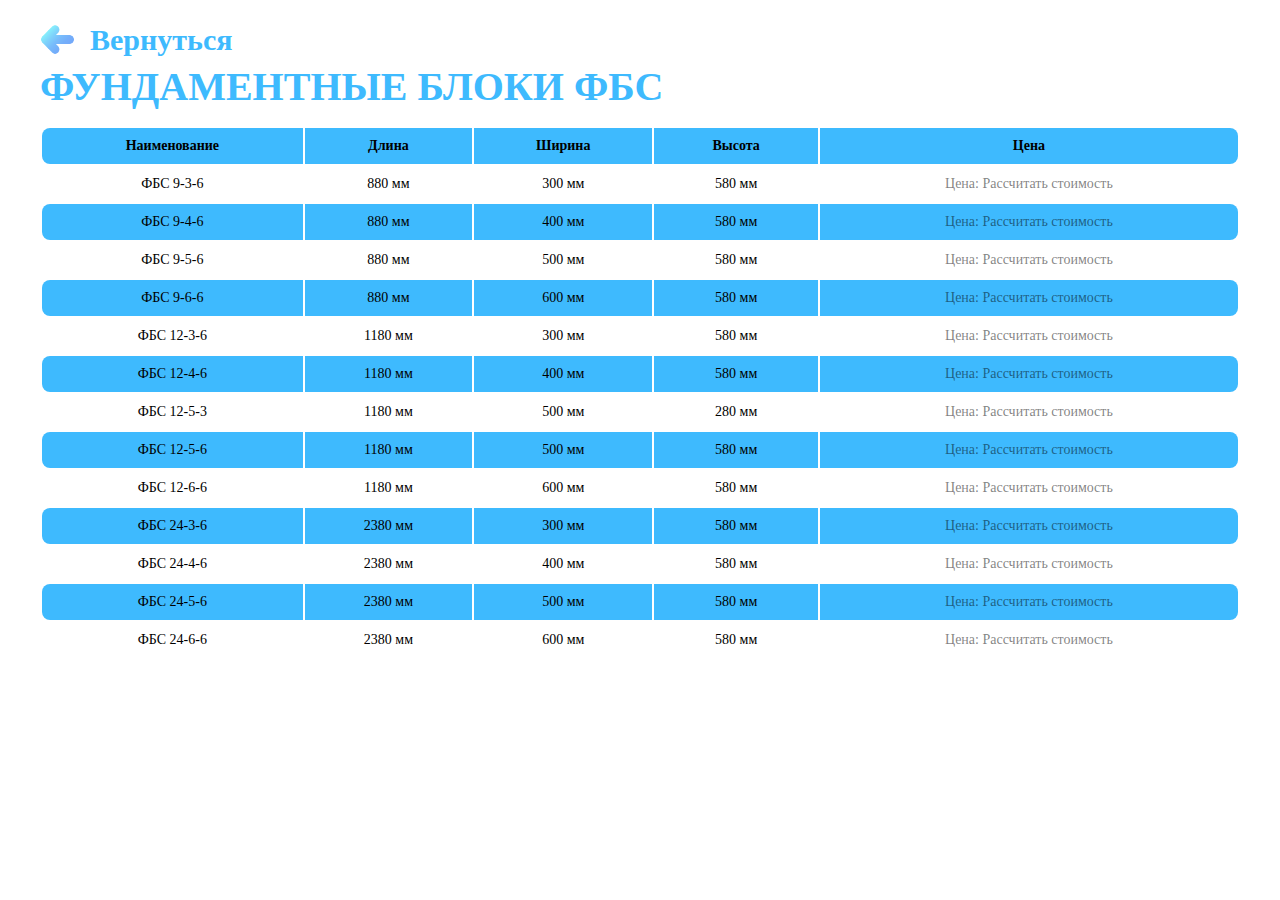
<file: priceFBS.html>
<!DOCTYPE html>
<html lang="en">
<head>
    <meta charset="UTF-8">
    <meta http-equiv="X-UA-Compatible" content="IE=edge">
    <meta name="viewport">
    <link rel="stylesheet" href="./CSS/style.css">
    <link rel="icon" type="image/x-icon" href="Imgs/Services/logo.png" />
    <title>Мастер сервис</title>
    
</head>
<body>
  <div class="container"><br>
    <a href="/" style="display: flex;
    gap: 15px;
    align-items: center;
    max-width: 200px;"><img style="width: 35px; " src="./Imgs/Services/back.png" alt="back"> <h3 style="font-size: 30px;">Вернуться</h3></a>
    <h3>
      ФУНДАМЕНТНЫЕ БЛОКИ ФБС
    </h3>
    
    <br>
    <table>
      <thead><tr><td><b>Наименование</b></td><td><b>Длина</b></td><td><b>Ширина</b></td><td><b>Высота</b></td><td><b>Цена</b></td></tr></thead>
      <tr id="root"></tr>
    </table>
  </div>
    <script src="./JS/dataFBS.js"></script>
</body>
</html>
</file>
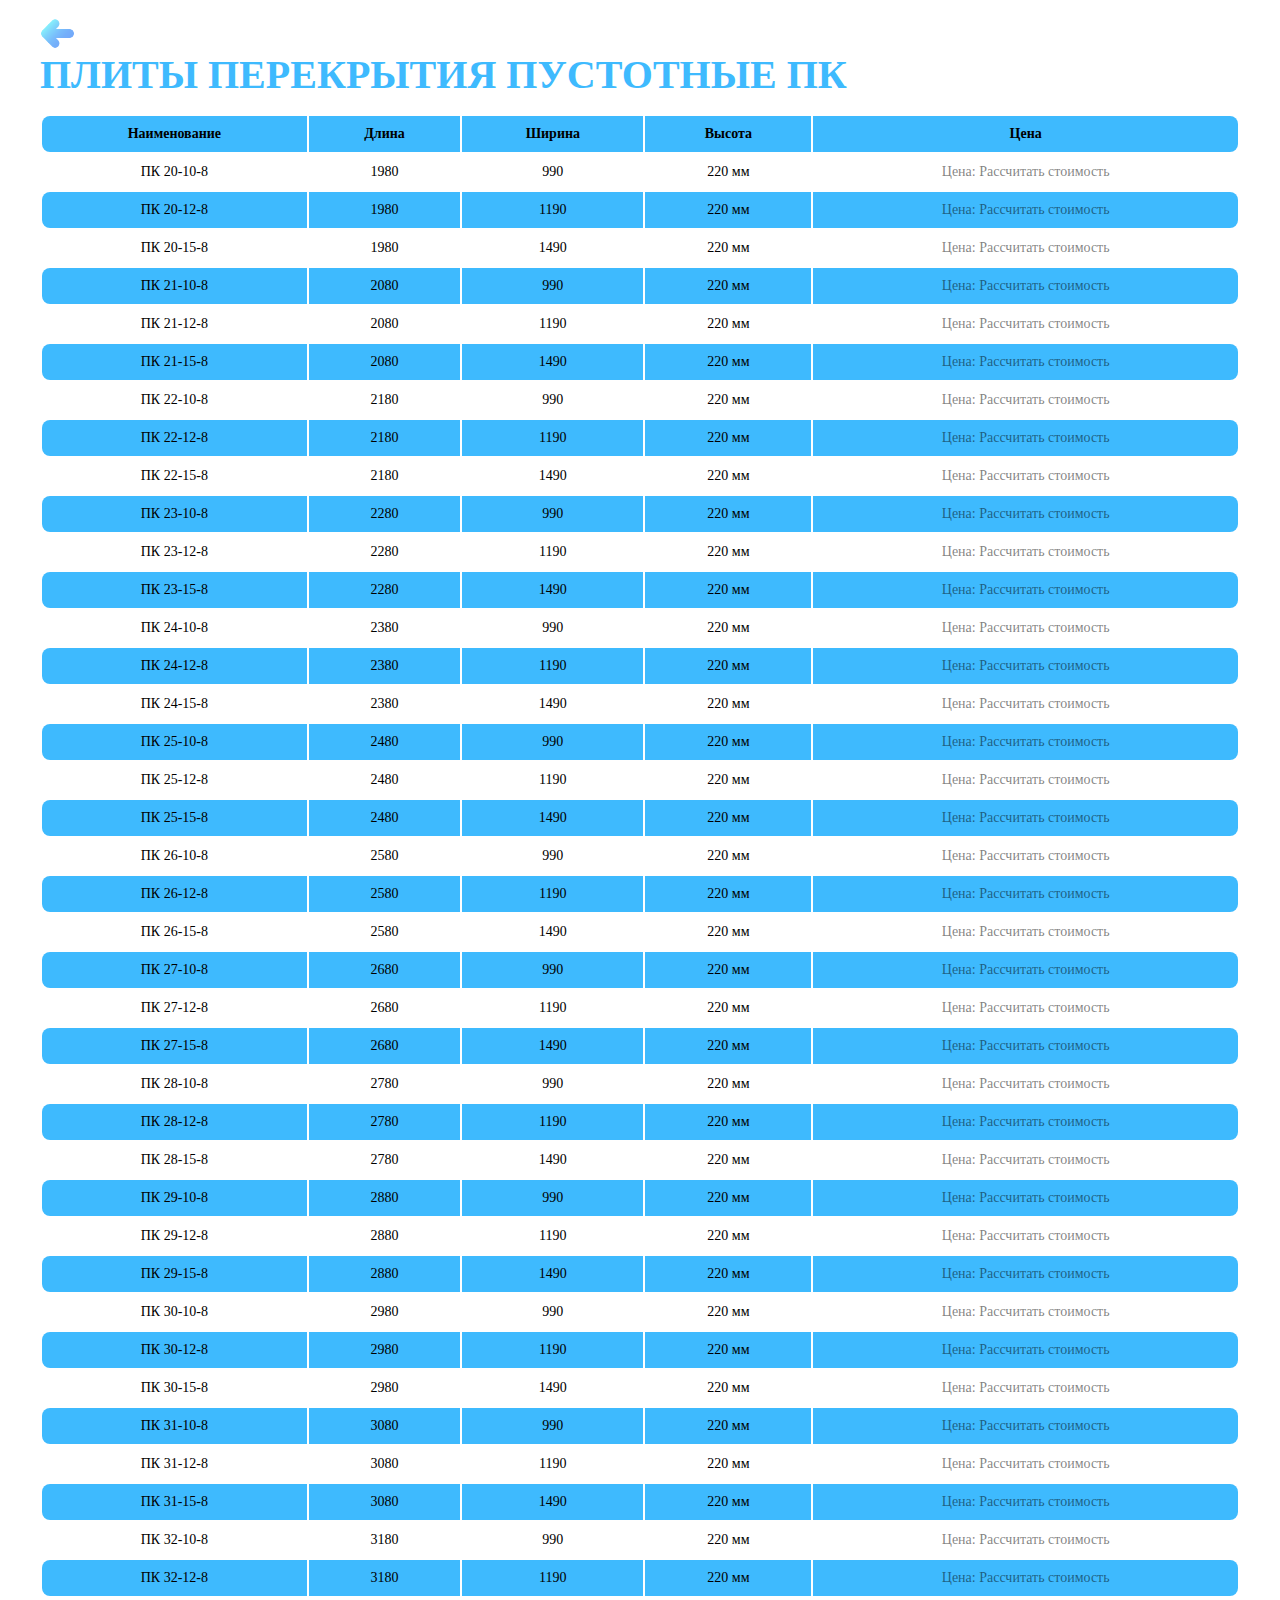
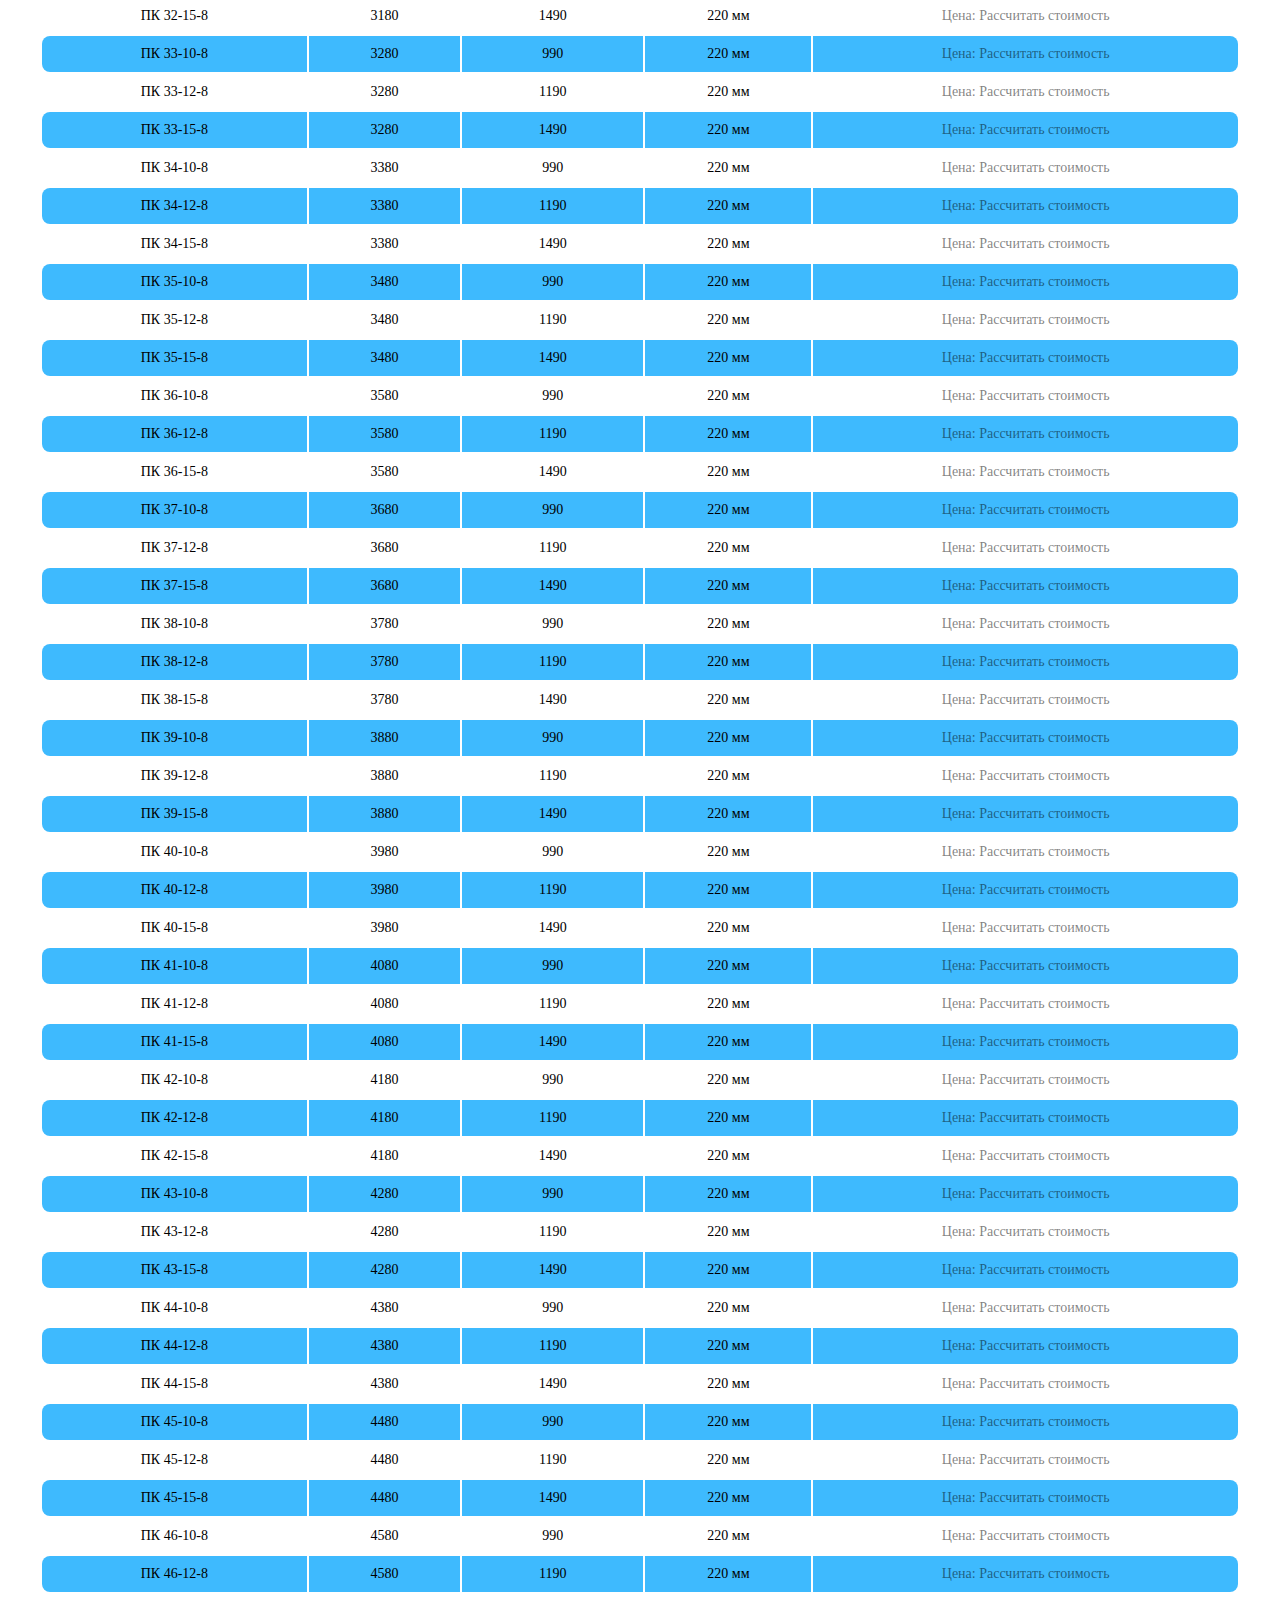
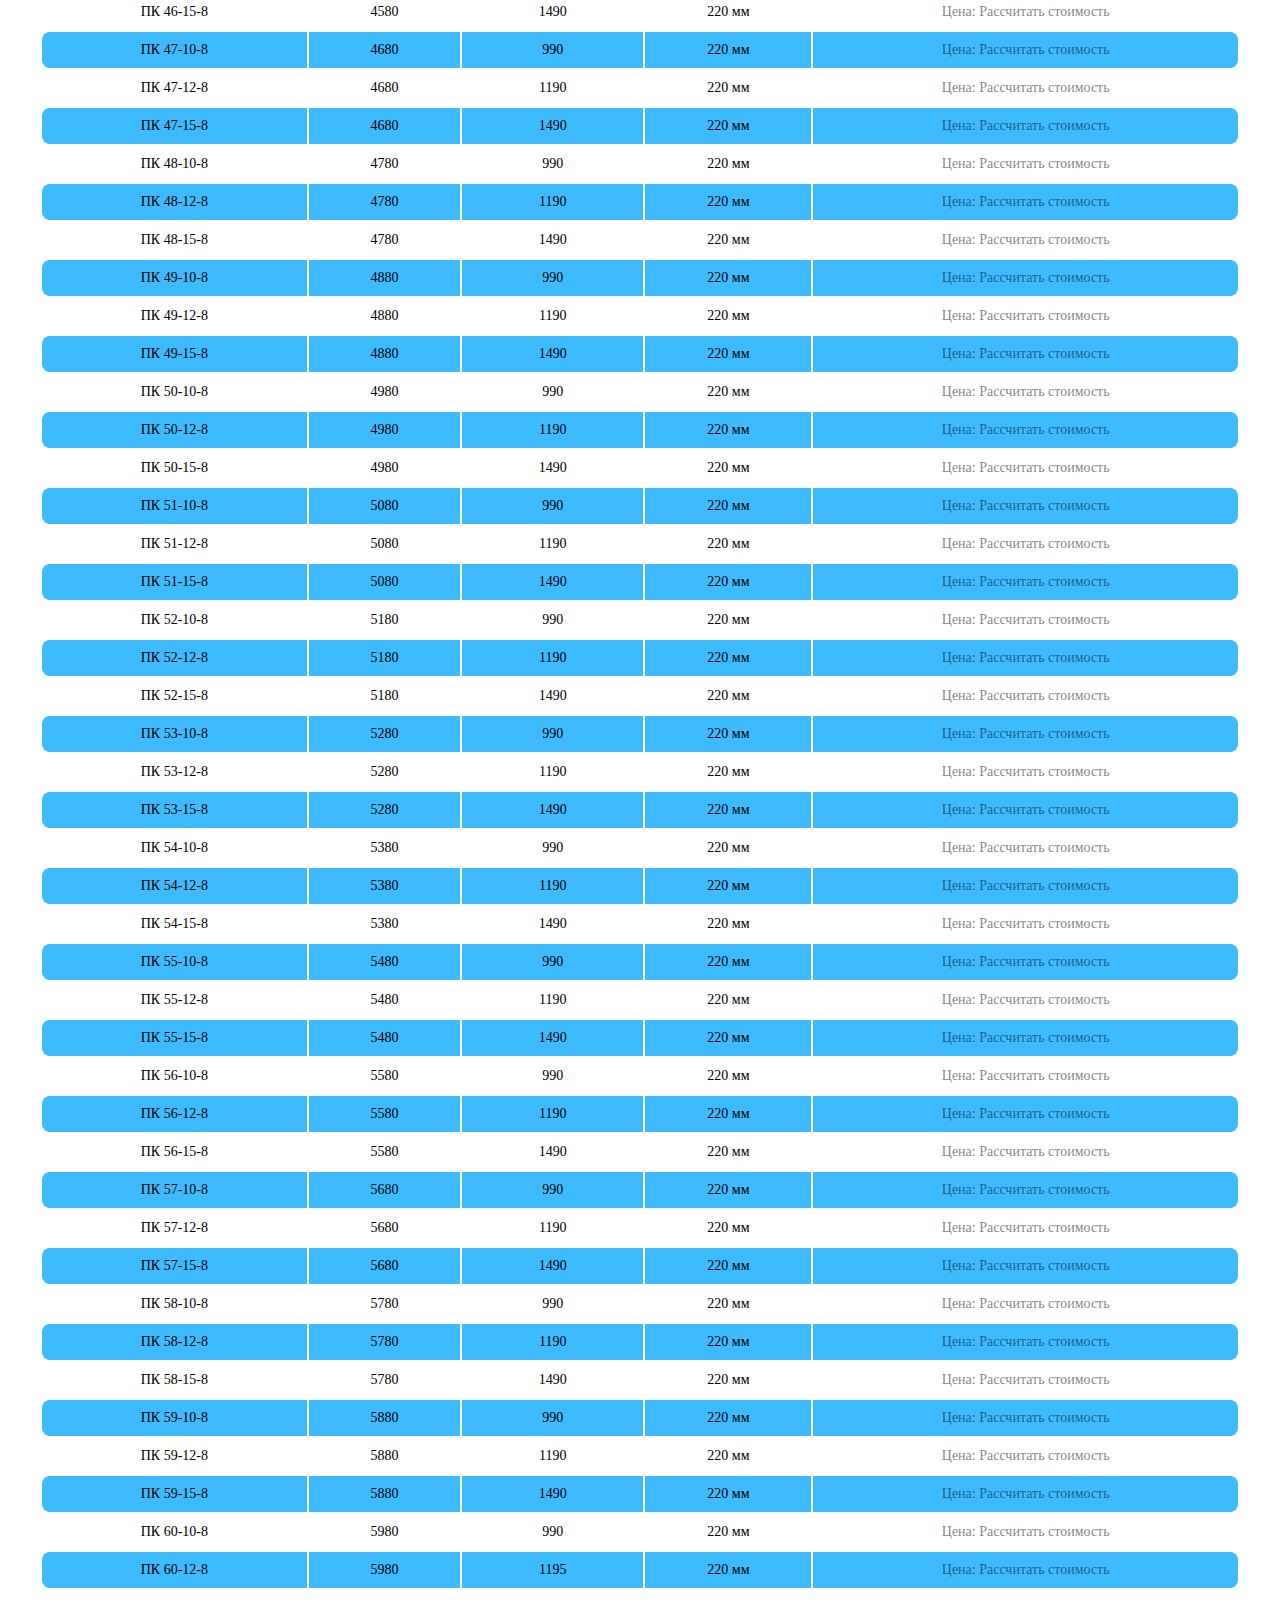
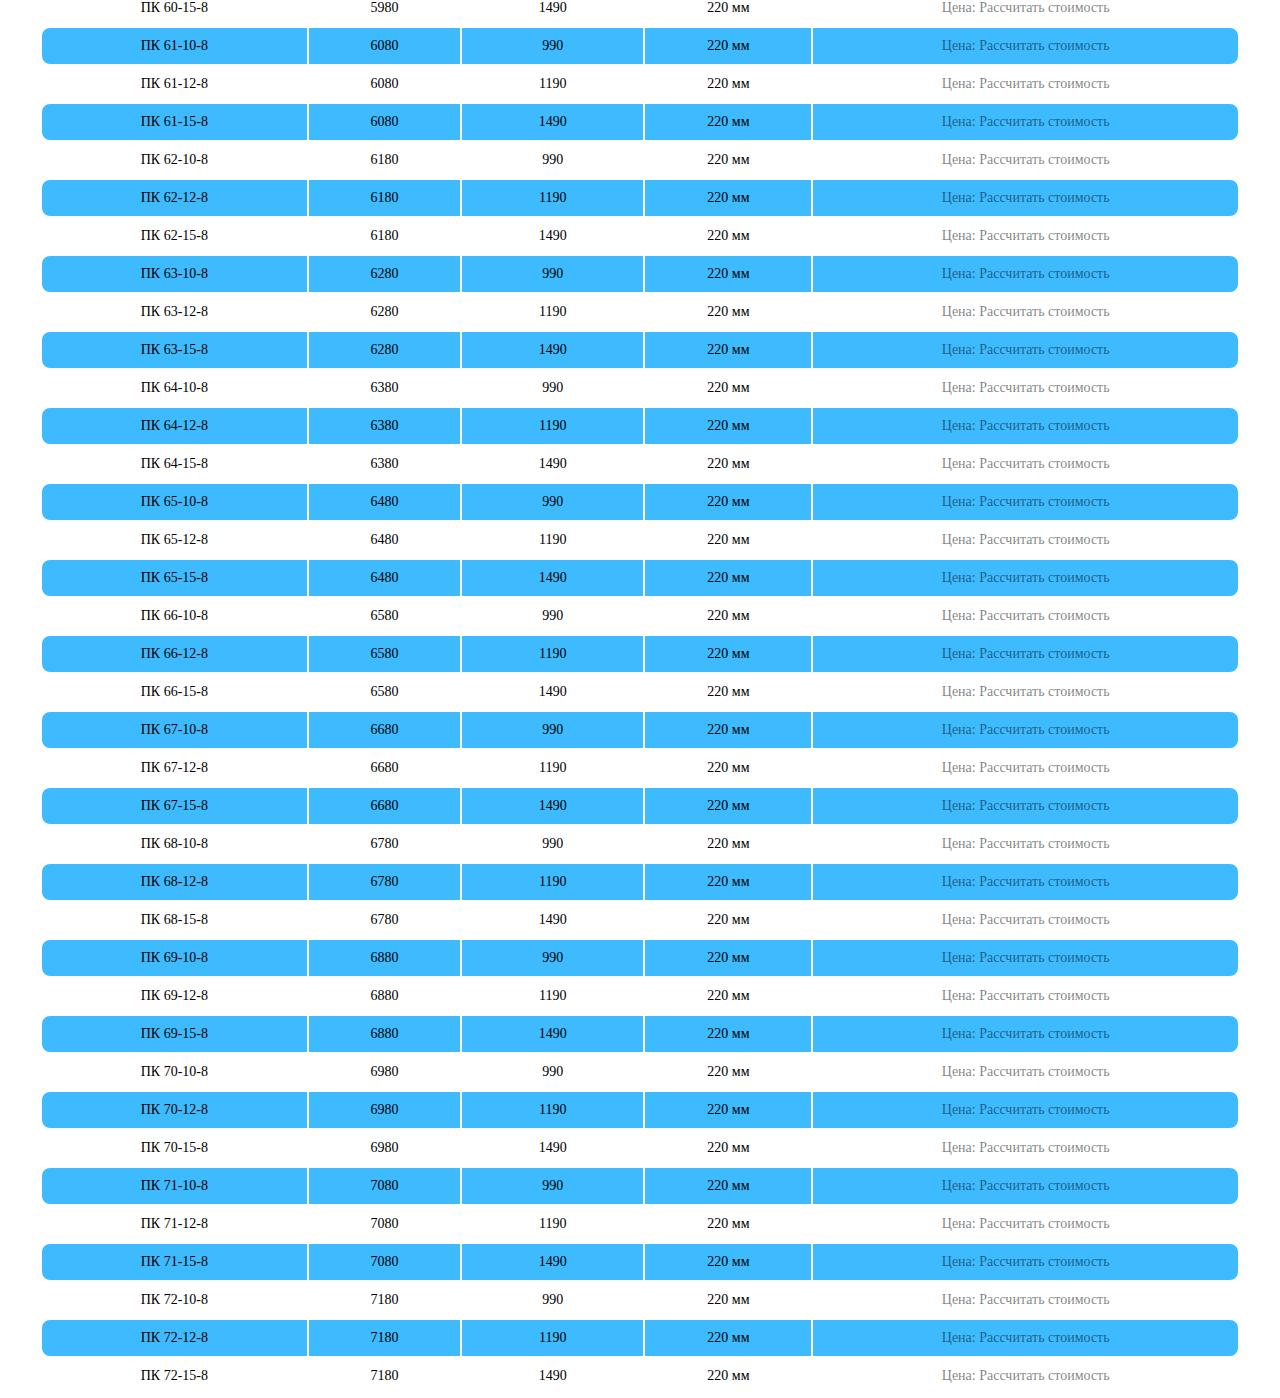
<file: pricePK.html>
<!DOCTYPE html>
<html lang="en">
<head>
    <meta charset="UTF-8">
    <meta http-equiv="X-UA-Compatible" content="IE=edge">
    <meta name="viewport">
    <link rel="stylesheet" href="./CSS/style.css">
    <link rel="icon" type="image/x-icon" href="Imgs/Services/logo.png" />
    <title>Мастер сервис</title>
    
</head>
<body>
  <div class="container"><br>
    <a href="/"  ><img style="width: 35px;" src="./Imgs/Services/back.png" alt="back"></a>
    <h3>
      ПЛИТЫ ПЕРЕКРЫТИЯ ПУСТОТНЫЕ ПК
    </h3>
    <br>
    <table>
      <thead><tr><td><b>Наименование</b></td><td><b>Длина</b></td><td><b>Ширина</b></td><td><b>Высота</b></td><td><b>Цена</b></td></tr></thead>
      <tr id="root"></tr>
    </table>
  </div>
    <script src="./JS/dataPK.js"></script>
</body>
</html>
</file>
<file: CSS/style.css>
@import url("https://fonts.googleapis.com/css2?family=Roboto:wght@400;600;700&display=swap");
/*Null*/
* {
  margin: 0;
  border: 0;
  padding: 0; }

*,
*:before,
*:after {
  -moz-box-sizing: border-box;
  -webkit-box-sizing: border-box;
  box-sizing: border-box; }

:focus,
:active {
  outline: none; }

a:focus,
a:active {
  outline: none; }

nav,
footer,
header,
aside {
  display: block; }

html,
body {
  height: 100%;
  width: 100%;
  font-size: 100%;
  font-size: 14px;
  -ms-text-size-adjust: 100%;
  -moz-text-size-adjust: 100%;
  -webkit-text-size-adjust: 100%; }

input,
button,
textarea {
  font-family: inherit; }

input::-ms-clear {
  display: none; }

button {
  cursor: pointer; }

button::-moz-focus-inner {
  padding: 0;
  border: 0; }

ul li {
  list-style: none; }

img {
  vertical-align: top; }

h1,
h2,
h3,
h4,
h5,
h6 {
  font-size: inherit;
  font-weight: 400; }

/*---------------------------------Null------------------------------------*/
/*---------------------------------Main------------------------------------*/
@keyframes vibrate {
  0.50%,
    10%,
    20%,
    30%,
    40%,
    50% {
    -webkit-transform: translate3d(0.5px, 0, 0);
    transform: translate3d(0.5px, 0, 0); }
  5%,
    15%,
    25%,
    35%,
    45% {
    -webkit-transform: translate3d(-0.5px, 0, 0);
    transform: translate3d(-0.5px, 0, 0); }
  100% {
    -webkit-transform: translate3d(0.5px, 0, 0);
    transform: translate3d(0.5px, 0, 0); } }
@keyframes pulse {
  0% {
    transform: scale(0.5);
    opacity: 0; }
  50% {
    opacity: 1; }
  100% {
    transform: scale(1.2);
    opacity: 0; } }
@keyframes ldio-4zljn963kt {
  0% {
    transform: translate(-50%, -50%) rotate(0deg); }
  100% {
    transform: translate(-50%, -50%) rotate(360deg); } }
@media (max-width: 768px) {
  html {
    font-size: 1.823vw; } }

.body {
  font-family: "Roboto", sans-serif;
  font-weight: 400;
  font-size: 14px;
  letter-spacing: 0em;
  cursor: default; }

.is-menu-open {
  position: fixed;
  overflow: hidden; }

h1 {
  font-size: 70px;
  font-weight: 700;
  line-height: 70px;
  color: #ffffff; }
  @media (max-width: 1200px) {
    h1 {
      font-size: 5.833vw;
      line-height: 5.833vw; } }

h2 {
  font-size: 60px;
  font-weight: 600;
  line-height: 70px;
  color: #000000; }
  h2 span {
    font-weight: 400;
    color: linear-gradient(0deg, #3ebafe, #3ebafe); }
  @media (max-width: 1200px) {
    h2 {
      line-height: 5.833vw;
      font-size: 5vw; }
      h2 span {
        line-height: 5.833vw;
        font-size: 5vw; } }

h3 {
  font-size: 40px;
  font-weight: 700;
  line-height: 47px;
  color: #3ebafe; }
  @media (max-width: 1200px) {
    h3 {
      font-size: 3.333vw;
      line-height: 3.917vw; } }
  @media (max-width: 425px) {
    h3 {
      font-size: 9.412vw;
      line-height: 11.059vw; } }

h4 {
  font-size: 28px;
  font-weight: 400;
  line-height: 33px;
  color: #000000; }
  @media (max-width: 1200px) {
    h4 {
      font-size: 2.333vw; } }

h5 {
  font-size: 24px;
  font-weight: 600;
  line-height: 28px;
  color: #000000; }
  @media (max-width: 1200px) {
    h5 {
      font-size: 2vw;
      line-height: 2.333vw; } }

h6 {
  font-size: 20px;
  font-weight: 400;
  line-height: 26px;
  color: #ffffff; }
  @media (max-width: 1200px) {
    h6 {
      font-size: 1.667vw;
      line-height: 2.167vw; } }

p {
  font-size: 16px;
  font-weight: 400;
  line-height: 20px;
  color: rgba(0, 0, 0, 0.5);
  margin: 0; }
  @media (max-width: 1200px) {
    p {
      font-size: 1.333vw;
      line-height: 1.667vw; } }
  @media (max-width: 768px) {
    p {
      font-size: 2.083vw;
      line-height: 2.604vw; } }
  @media (max-width: 425px) {
    p {
      font-size: 3.765vw;
      line-height: 4.706vw; } }

a {
  font-size: 14px;
  font-weight: 400;
  line-height: 16px;
  color: rgba(0, 0, 0, 0.5);
  text-decoration: none; }
  @media (max-width: 1200px) {
    a {
      font-size: 13px;
      line-height: 1.333vw; } }

.main_info_form-tel-body {
  max-width: 370px;
  position: relative;
  margin-bottom: 10px;
  width: 100%; }
  .main_info_form-tel-body input.main_info_form-tel {
    cursor: initial;
    height: 70px;
    max-width: 370px;
    width: 100%;
    border-radius: 6px;
    box-shadow: 0px 10px 30px 0px #00000040;
    background-color: #ffffff;
    padding-left: 70px;
    color: #000000;
    font-size: 20px; }
    .main_info_form-tel-body input.main_info_form-tel::placeholder {
      font-size: 16px;
      font-weight: 400;
      line-height: 19px;
      color: rgba(0, 0, 0, 0.3); }
  .main_info_form-tel-body::before {
    position: absolute;
    display: block;
    content: "";
    width: 26px;
    height: 26px;
    left: 22px;
    top: 33%;
    background: url(../Imgs/Services/InputPhone.svg) no-repeat center center; }
  .main_info_form-tel-body:hover::before {
    -webkit-animation: vibrate 2s cubic-bezier(0.36, 0.07, 0.19, 0.97) 2;
    animation: vibrate 2s cubic-bezier(0.36, 0.07, 0.19, 0.97) 2; }
  @media (max-width: 1200px) {
    .main_info_form-tel-body {
      max-width: 30.833vw;
      margin-bottom: 0.833vw; }
      .main_info_form-tel-body input.main_info_form-tel {
        height: 5.833vw;
        max-width: 30.833vw;
        padding-left: 5.833vw;
        font-size: 1.667vw; }
        .main_info_form-tel-body input.main_info_form-tel::placeholder {
          font-size: 1.333vw;
          line-height: 1.583vw; }
      .main_info_form-tel-body::before {
        background-size: cover;
        width: 2.167vw;
        height: 2.167vw;
        left: 1.833vw; } }
  @media (max-width: 768px) {
    .main_info_form-tel-body {
      align-self: center;
      width: 100%;
      min-width: 48.366vw;
      margin-bottom: 1.307vw; }
      .main_info_form-tel-body input.main_info_form-tel {
        min-width: 48.366vw;
        min-height: 9.15vw;
        height: 100%;
        padding-left: 9.15vw;
        font-size: 2.092vw;
        line-height: 2.353vw; }
        .main_info_form-tel-body input.main_info_form-tel::placeholder {
          font-size: 2.092vw;
          line-height: 2.353vw; }
      .main_info_form-tel-body::before {
        background-size: cover;
        width: 3.399vw;
        height: 3.399vw;
        left: 2.833vw; } }
  @media (max-width: 425px) {
    .main_info_form-tel-body {
      min-width: 87.059vw;
      margin-bottom: 2.353vw; }
      .main_info_form-tel-body input.main_info_form-tel {
        min-width: 87.059vw;
        min-height: 16.471vw;
        height: 100%;
        padding-left: 16.471vw;
        font-size: 3.765vw;
        line-height: 4.235vw; }
        .main_info_form-tel-body input.main_info_form-tel::placeholder {
          font-size: 3.765vw;
          line-height: 4.235vw; }
      .main_info_form-tel-body::before {
        width: 6.118vw;
        height: 6.118vw;
        left: 5.176vw; } }

.main_info_form-but {
  height: 70px;
  max-width: 370px;
  width: 100%;
  border-radius: 6px;
  background: linear-gradient(90deg, #4facfe 0%, #00f2fe 100%);
  font-size: 16px;
  font-weight: 400;
  line-height: 19px;
  color: #ffffff;
  background-position: 100% 0;
  background-size: 200% 100%;
  transition: background-position 0.5s;
  cursor: pointer; }
  .main_info_form-but:hover {
    background-position: 0 0; }
  @media (max-width: 1200px) {
    .main_info_form-but {
      height: 5.833vw;
      max-width: 30.833vw;
      font-size: 1.333vw;
      line-height: 1.583vw; } }
  @media (max-width: 768px) {
    .main_info_form-but {
      margin: 0 auto;
      max-width: 48.366vw;
      min-height: 9.15vw;
      height: 100%;
      font-size: 2.092vw;
      line-height: 2.353vw; } }
  @media (max-width: 425px) {
    .main_info_form-but {
      max-width: 87.059vw;
      min-height: 16.471vw;
      font-size: 3.765vw;
      line-height: 4.471vw; } }

.container {
  max-width: 1200px;
  margin: 0 auto; }

.d-none {
  display: none; }

table {
  width: 100%;
  border: none;
  margin-bottom: 20px; }

table thead td {
  font-weight: bold;
  text-align: center;
  border: none;
  padding: 10px 15px;
  background: #3ebafe;
  font-size: 14px; }

table thead td:first-child {
  border-radius: 8px 0 0 8px; }

table thead td:last-child {
  border-radius: 0 8px 8px 0; }

table tbody td {
  text-align: center;
  border: none;
  padding: 10px 15px;
  font-size: 14px;
  vertical-align: top; }

table tbody tr:nth-child(even) {
  background: #3ebafe; }

table tbody tr td:first-child {
  border-radius: 8px 0 0 8px; }

table tbody tr td:last-child {
  border-radius: 0 8px 8px 0; }

/* Dropdown Button */
.dropbtn {
  background-color: #3ebafe;
  color: white;
  padding: 15px;
  font-size: 16px;
  border: none;
  border-radius: 10px; }
  @media (max-width: 768px) {
    .dropbtn {
      margin-left: 15px; } }

/* The container <div> - needed to position the dropdown content */
.dropdown {
  position: relative;
  display: inline-block; }

/* Dropdown Content (Hidden by Default) */
.dropdown-content {
  display: none;
  position: absolute;
  background-color: #f1f1f1;
  min-width: 160px;
  box-shadow: 0px 8px 16px 0px rgba(0, 0, 0, 0.2);
  z-index: 1; }
  @media (max-width: 768px) {
    .dropdown-content {
      min-width: 120px; } }

/* Links inside the dropdown */
.dropdown-content a {
  color: black;
  padding: 12px 16px;
  text-decoration: none;
  display: block; }

/* Change color of dropdown links on hover */
.dropdown-content a:hover {
  background-color: #ddd; }

/* Show the dropdown menu on hover */
.dropdown:hover .dropdown-content {
  display: block; }

/* Change the background color of the dropdown button when the dropdown content is shown */
.dropdown:hover .dropbtn {
  background-color: #3ebafe; }

.Header {
  padding: 15px 0;
  background-color: #ffffff; }
  .Header .menu,
  .Header .burger-menu,
  .Header #burger-toggle {
    display: none; }
  .Header .header_inner {
    position: sticky;
    z-index: 10;
    display: flex;
    align-items: center;
    justify-content: space-evenly; }
    .Header .header_inner .header_logo {
      display: flex;
      flex-direction: column;
      justify-content: center;
      align-items: center; }
      .Header .header_inner .header_logo img {
        margin-bottom: 10px;
        max-width: 37px;
        max-height: 37px;
        -webkit-transition: all 0.3s ease-out;
        -moz-transition: all 0.3s ease-out;
        -o-transition: all 0.3s ease-out;
        transition: all 0.3s ease-out; }
        .Header .header_inner .header_logo img:hover {
          transform: rotate(90deg); }
      .Header .header_inner .header_logo :nth-child(2) {
        font-size: 18px;
        font-weight: 700;
        line-height: 21px;
        color: #000000; }
      .Header .header_inner .header_logo :nth-child(3) {
        font-size: 12px;
        font-weight: 400;
        line-height: 14px;
        color: rgba(0, 0, 0, 0.4); }
    .Header .header_inner .header_logo_menu-list {
      display: flex;
      align-items: center;
      gap: 20px;
      margin-bottom: 0; }
      .Header .header_inner .header_logo_menu-list .header_logo-list-item {
        position: relative; }
        .Header .header_inner .header_logo_menu-list .header_logo-list-item a::after {
          position: absolute;
          display: block;
          content: "";
          width: 0%;
          height: 4px;
          border-radius: 6px;
          left: 0;
          bottom: -50%;
          background: linear-gradient(90deg, #4facfe 0%, #00f2fe 100%);
          -webkit-transition: all 0.3s ease-out;
          -moz-transition: all 0.3s ease-out;
          -o-transition: all 0.3s ease-out;
          transition: all 0.3s ease-out; }
        .Header .header_inner .header_logo_menu-list .header_logo-list-item a:hover {
          color: #000000; }
          .Header .header_inner .header_logo_menu-list .header_logo-list-item a:hover::after {
            width: 100%; }
    .Header .header_inner p.header_logo_address {
      max-width: 170px;
      position: relative;
      color: #000000;
      margin-left: 26px; }
      .Header .header_inner p.header_logo_address::after {
        position: absolute;
        content: "";
        width: 26px;
        height: 26px;
        left: -50%;
        bottom: 20%;
        background-image: url(./../Imgs/Services/Map.svg);
        -webkit-transition: all 0.3s ease-out;
        -moz-transition: all 0.3s ease-out;
        -o-transition: all 0.3s ease-out;
        transition: all 0.3s ease-out; }
      .Header .header_inner p.header_logo_address:hover::after {
        bottom: 30%; }
    .Header .header_inner .header_logo_num {
      margin-left: 16px; }
      .Header .header_inner .header_logo_num p {
        color: rgba(0, 0, 0, 0.5); }
      .Header .header_inner .header_logo_num a {
        font-size: 24px;
        line-height: 28px;
        color: #000000;
        font-weight: 400;
        -webkit-transition: all 0.3s ease-out;
        -moz-transition: all 0.3s ease-out;
        -o-transition: all 0.3s ease-out;
        transition: all 0.3s ease-out;
        cursor: pointer; }
        .Header .header_inner .header_logo_num a:hover {
          color: #3ebafe; }
    .Header .header_inner .header_logo_whats {
      display: flex;
      align-items: center;
      justify-content: space-between;
      min-width: 230px;
      width: 100%; }
      @media (max-width: 768px) {
        .Header .header_inner .header_logo_whats p {
          display: none; } }
      .Header .header_inner .header_logo_whats img {
        animation: vibrate 2s ease-out;
        max-width: 30px; }
        @media (max-width: 768px) {
          .Header .header_inner .header_logo_whats img {
            max-width: 30px; } }
  @media (max-width: 1200px) {
    .Header .header_inner {
      gap: 0;
      justify-content: space-between; }
      .Header .header_inner .header_logo img {
        margin-bottom: 0.833vw;
        max-width: 3vw;
        max-height: 2.583vw; }
        .Header .header_inner .header_logo img:hover {
          transform: inherit; }
      .Header .header_inner .header_logo :nth-child(2) {
        font-size: 1.5vw; }
      .Header .header_inner .header_logo :nth-child(3) {
        font-size: 1vw; }
      .Header .header_inner .header_logo_menu-list {
        gap: 1.667vw; }
        .Header .header_inner .header_logo_menu-list .header_logo-list-item {
          position: relative; }
          .Header .header_inner .header_logo_menu-list .header_logo-list-item a::after {
            position: absolute;
            display: none;
            content: "";
            width: 0%;
            height: 4px;
            border-radius: 6px;
            left: 0;
            bottom: -50%;
            background: linear-gradient(90deg, #4facfe 0%, #00f2fe 100%);
            -webkit-transition: all 0.3s ease-out;
            -moz-transition: all 0.3s ease-out;
            -o-transition: all 0.3s ease-out;
            transition: all 0.3s ease-out; }
          .Header .header_inner .header_logo_menu-list .header_logo-list-item a:hover {
            color: rgba(0, 0, 0, 0.5); }
            .Header .header_inner .header_logo_menu-list .header_logo-list-item a:hover::after {
              width: 100%; }
      .Header .header_inner p.header_logo_address {
        max-width: 14.167vw;
        position: relative;
        color: #000000;
        margin-left: 2.167vw; }
        .Header .header_inner p.header_logo_address::after {
          width: 2.167vw;
          height: 2.167vw;
          background-size: cover; }
        .Header .header_inner p.header_logo_address:hover::after {
          bottom: inherit; }
      .Header .header_inner .header_logo_num {
        margin-left: 1.333vw; }
        .Header .header_inner .header_logo_num p {
          color: rgba(0, 0, 0, 0.5); }
        .Header .header_inner .header_logo_num a {
          font-size: 2vw;
          line-height: 28px;
          color: #000000;
          font-weight: 400;
          -webkit-transition: all 0.3s ease-out;
          -moz-transition: all 0.3s ease-out;
          -o-transition: all 0.3s ease-out;
          transition: all 0.3s ease-out;
          cursor: pointer; }
          .Header .header_inner .header_logo_num a:hover {
            color: #3ebafe; }
      .Header .header_inner .header_logo_whats {
        min-width: inherit; }
        .Header .header_inner .header_logo_whats img {
          margin-left: 15px; } }
  @media (max-width: 768px) {
    .Header {
      padding: 0 0; }
      .Header .header_inner {
        padding: 10px 0;
        gap: 0;
        flex-wrap: wrap; }
        .Header .header_inner .header_logo img {
          margin-bottom: 0.833vw;
          max-width: 4.688vw;
          max-height: 4.036vw; }
          .Header .header_inner .header_logo img:hover {
            transform: inherit; }
        .Header .header_inner .header_logo :nth-child(2) {
          font-size: 2.344vw;
          line-height: 2.734vw; }
        .Header .header_inner .header_logo :nth-child(3) {
          font-size: 1.563vw;
          line-height: 1.823vw; }
        .Header .header_inner .header_logo_menu-list {
          display: none; }
        .Header .header_inner p.header_logo_address {
          display: none; }
        .Header .header_inner .header_logo_num {
          margin: 0 auto; }
          .Header .header_inner .header_logo_num p {
            color: rgba(0, 0, 0, 0.5); }
          .Header .header_inner .header_logo_num a {
            font-size: 3.125vw;
            line-height: 3.646vw;
            cursor: pointer; }
            .Header .header_inner .header_logo_num a:hover {
              color: #3ebafe; } }
  @media (max-width: 425px) {
    .Header {
      padding: 0 0; }
      .Header .header_inner .header_logo img {
        margin-bottom: 0.833vw;
        max-width: 8.688vw;
        max-height: 8.036vw; }
        .Header .header_inner .header_logo img:hover {
          transform: inherit; }
      .Header .header_inner .header_logo :nth-child(2) {
        font-size: 5.344vw;
        line-height: 4.734vw;
        text-align: center; }
      .Header .header_inner .header_logo :nth-child(3) {
        font-size: 3.8vw;
        line-height: 3.823vw; }
      .Header .header_inner .header_logo_num {
        margin: 0; }
      .Header .header_inner .contact {
        display: flex; }
      .Header #burger-toggle:checked ~ .menu .menu-nav-link-text span div,
      .Header #burger-toggle:checked ~ .menu .menu-nav-link span div,
      .Header #burger-toggle:checked ~ .menu .title p {
        font-size: 2.28rem; }
      .Header .menu-link {
        font-size: 4.688vw; }
        .Header .menu-link span div {
          padding: 1.428rem; }
      .Header .menu-info-text {
        gap: 2rem; }
        .Header .menu-info-text img {
          max-width: 3.7rem; } }

section {
  width: 100%;
  height: 100%; }

.main {
  background-image: url(./../Imgs/mainBack.jpg);
  background-position: center;
  background-repeat: no-repeat;
  background-size: cover;
  min-height: 800px;
  max-height: 800px;
  margin: 105px 0 0 0;
  padding-top: 700px; }
  .main .main_inner {
    display: flex;
    flex-wrap: wrap;
    flex-direction: column; }
    .main .main_inner .main_info {
      flex: 0 0 50%; }
      .main .main_inner .main_info .main_info-h6 {
        background: linear-gradient(90deg, #4facfe 0%, #00f2fe 100%);
        -webkit-background-clip: text;
        -webkit-text-fill-color: transparent;
        margin-bottom: 10px; }
      .main .main_inner .main_info .main_info-h1 {
        margin-bottom: 40px; }
      .main .main_inner .main_info .main_info-text {
        max-width: 300px;
        display: flex;
        flex-direction: column;
        gap: 16px;
        margin-bottom: 50px; }
        .main .main_inner .main_info .main_info-text .main_info-text-p {
          font-size: 20px;
          padding-left: 23px;
          color: #ffffff;
          position: relative; }
          .main .main_inner .main_info .main_info-text .main_info-text-p::after {
            background-size: cover;
            position: absolute;
            display: block;
            content: "";
            width: 8px;
            height: 8px;
            left: 0;
            top: 10%;
            background-image: url(../Imgs/Services/Point.svg); }
    .main .main_inner .main_img {
      flex: 0 0 50%;
      margin-bottom: 55px;
      position: relative; }
      .main .main_inner .main_img img {
        max-width: 550px;
        width: 100%; }
      .main .main_inner .main_img .main_img_banner {
        position: absolute;
        left: -10%;
        bottom: 10%;
        max-height: 140px;
        max-width: 140px;
        width: 100%;
        height: 100%;
        border-radius: 100%;
        background: linear-gradient(90deg, #4facfe 0%, #00f2fe 100%);
        padding: 5%;
        display: flex;
        align-items: center;
        text-align: center;
        justify-content: center;
        flex-direction: column;
        transform: rotate(-30deg); }
        .main .main_inner .main_img .main_img_banner p {
          font-size: 14px;
          color: #ffffff; }
    .main .main_inner .main_cards {
      flex: 0 0 100%;
      gap: 30px;
      display: flex;
      justify-content: center; }
      .main .main_inner .main_cards .main_cards-item {
        box-shadow: 0px 30px 50px 0px #7e8fa033;
        height: 200px;
        max-width: 370px;
        width: 100%;
        border-radius: 16px;
        background-color: #ffffff;
        padding: 20px 45px; }
        .main .main_inner .main_cards .main_cards-item h5 {
          padding-left: 48px;
          margin-bottom: 16px;
          position: relative; }
        .main .main_inner .main_cards .main_cards-item:nth-child(1) h5::after {
          position: absolute;
          display: block;
          content: "";
          width: 46px;
          height: 46px;
          left: -2%;
          top: 10%;
          background: url(../Imgs/bannerCard/Card1.svg) no-repeat center center; }
        .main .main_inner .main_cards .main_cards-item:nth-child(2) h5::after {
          position: absolute;
          display: block;
          content: "";
          width: 46px;
          height: 46px;
          left: -2%;
          top: 10%;
          background: url(../Imgs/bannerCard/Card2.svg) no-repeat center center; }
        .main .main_inner .main_cards .main_cards-item:nth-child(3) h5::after {
          position: absolute;
          display: block;
          content: "";
          width: 46px;
          height: 46px;
          left: -2%;
          top: 10%;
          background: url(../Imgs/bannerCard/Card3.svg) no-repeat center center; }
  @media (max-width: 1200px) {
    .main {
      min-height: 66.667vw;
      max-height: 66.667vw;
      padding-top: 59.5vw;
      margin: 105px 0 0 0;
      position: relative; }
      .main .main_inner {
        display: flex;
        flex-wrap: wrap; }
        .main .main_inner .main_info {
          flex: 0 0 50%;
          position: relative;
          bottom: -10%;
          text-align: center; }
          .main .main_inner .main_info .main_info-h6 {
            margin-bottom: 0.833vw; }
          .main .main_inner .main_info .main_info-h1 {
            margin-bottom: 3.333vw; }
          .main .main_inner .main_info .main_info-text {
            max-width: 25vw;
            display: flex;
            flex-direction: column;
            gap: 1.333vw;
            margin-bottom: 4.167vw; }
            .main .main_inner .main_info .main_info-text .main_info-text-p {
              font-size: 1.667vw;
              padding-left: 1.917vw;
              color: #ffffff;
              position: relative; }
              .main .main_inner .main_info .main_info-text .main_info-text-p::after {
                width: 0.667vw;
                height: 0.667vw;
                top: 10%; }
        .main .main_inner .main_img {
          flex: 0 0 50%;
          margin-bottom: 4.583vw;
          position: relative; }
          .main .main_inner .main_img img {
            max-width: 45.833vw;
            width: 100%; }
          .main .main_inner .main_img .main_img_banner {
            position: absolute;
            left: -10%;
            bottom: 10%;
            max-height: 11.667vw;
            max-width: 11.667vw;
            width: 100%;
            height: 100%;
            padding: 5%;
            display: flex;
            align-items: center;
            text-align: center;
            justify-content: center;
            flex-direction: column; }
            .main .main_inner .main_img .main_img_banner p {
              font-size: 1.167vw;
              color: #ffffff; }
        .main .main_inner .main_cards {
          flex: 0 0 100%;
          gap: 2.5vw;
          display: flex; }
          .main .main_inner .main_cards .main_cards-item {
            box-shadow: 0px 30px 50px 0px #7e8fa033;
            height: inherit;
            width: 100%;
            border-radius: 16px;
            padding: 3.333vw 3.75vw; }
            .main .main_inner .main_cards .main_cards-item h5 {
              padding-left: 4vw;
              margin-bottom: 30px; }
            .main .main_inner .main_cards .main_cards-item:nth-child(1) h5::after {
              position: absolute;
              display: block;
              content: "";
              width: 3.833vw;
              height: 3.833vw;
              left: -2%;
              top: 10%;
              background-size: cover; }
            .main .main_inner .main_cards .main_cards-item:nth-child(2) h5::after {
              position: absolute;
              display: block;
              content: "";
              width: 3.833vw;
              height: 3.833vw;
              left: -2%;
              top: 10%;
              background-size: cover; }
            .main .main_inner .main_cards .main_cards-item:nth-child(3) h5::after {
              position: absolute;
              display: block;
              content: "";
              width: 3.833vw;
              height: 3.833vw;
              left: -2%;
              top: 10%;
              background-size: cover; } }
  @media (max-width: 768px) {
    .main {
      margin: 11.765vw 0 0 0;
      padding-top: 50.5vw; }
      .main .main_inner {
        display: flex;
        flex-wrap: wrap;
        align-items: center; }
        .main .main_inner .main_info {
          flex: 0 0 100%;
          align-items: center;
          text-align: center;
          display: flex; }
          .main .main_inner .main_info_form {
            display: contents; }
          .main .main_inner .main_info .main_info-h6 {
            margin-bottom: 0.833vw;
            font-size: 1.42rem;
            line-height: 1.71rem; }
          .main .main_inner .main_info .main_info-h1 {
            font-size: 5rem;
            line-height: 5rem;
            margin-bottom: 3.333vw; }
          .main .main_inner .main_info .main_info-text {
            max-width: 65vw;
            display: flex;
            gap: 1.307vw;
            margin-bottom: 4.167vw;
            justify-content: space-between;
            align-items: center; }
            .main .main_inner .main_info .main_info-text .main_info-text-p {
              font-size: 2.614vw;
              padding-left: 2.917vw;
              color: #ffffff;
              position: relative;
              line-height: 3.007vw; }
              .main .main_inner .main_info .main_info-text .main_info-text-p::after {
                width: 0.784vw;
                height: 0.784vw;
                top: 20%;
                left: 5%;
                animation: pulse 2.5s linear infinite; }
        .main .main_inner .main_img {
          flex: 0 0 100%;
          margin-bottom: 4.583vw;
          position: relative; }
          .main .main_inner .main_img img {
            max-width: 71.833vw;
            width: 100%; }
          .main .main_inner .main_img .main_img_banner {
            position: absolute;
            left: -10%;
            bottom: 10%;
            max-height: 13.667vw;
            max-width: 13.667vw;
            width: 100%;
            height: 100%;
            padding: 2%;
            display: flex;
            align-items: center;
            text-align: center;
            justify-content: center;
            flex-direction: column; }
            .main .main_inner .main_img .main_img_banner p {
              font-size: 1.167vw;
              color: #ffffff; }
        .main .main_inner .main_cards {
          flex: 0 0 100%;
          gap: 3.906vw;
          display: flex; }
          .main .main_inner .main_cards .main_cards-item {
            box-shadow: 0px 30px 50px 0px #7e8fa033;
            width: 100%; }
            .main .main_inner .main_cards .main_cards-item h5 {
              padding-left: 8.323vw;
              margin-bottom: 15px;
              font-size: 3.125vw;
              line-height: 3.646vw; }
            .main .main_inner .main_cards .main_cards-item:nth-child(1) h5::after {
              position: absolute;
              display: block;
              content: "";
              width: 5.99vw;
              height: 5.99vw;
              left: -2%;
              top: 10%;
              background-size: cover; }
            .main .main_inner .main_cards .main_cards-item:nth-child(2) h5::after {
              position: absolute;
              display: block;
              content: "";
              width: 5.99vw;
              height: 5.99vw;
              left: -2%;
              top: 10%;
              background-size: cover; }
            .main .main_inner .main_cards .main_cards-item:nth-child(3) h5::after {
              position: absolute;
              display: block;
              content: "";
              width: 5.99vw;
              height: 5.99vw;
              left: -2%;
              top: 10%;
              background-size: cover; } }
  @media (max-width: 425px) {
    .main {
      margin: 21.765vw 0 0 0;
      padding-top: 450px;
      max-height: 255vw; }
      .main .main_inner .main_info .main_info-h6 {
        margin-bottom: 0.833vw;
        font-size: 3.706vw;
        line-height: 4.647vw; }
      .main .main_inner .main_info .main_info-h1 {
        font-size: 12.471vw;
        line-height: 12.471vw;
        margin-bottom: 3.333vw; }
      .main .main_inner .main_info .main_info-text {
        max-width: 65vw;
        gap: 1.307vw;
        margin-bottom: 4.167vw; }
        .main .main_inner .main_info .main_info-text .main_info-text-p {
          font-size: 3.706vw;
          line-height: 4.647vw;
          padding-left: 2.917vw;
          color: #ffffff;
          position: relative; }
          .main .main_inner .main_info .main_info-text .main_info-text-p::after {
            width: 1.882vw;
            height: 1.882vw;
            top: 14%;
            left: 2%; }
      .main .main_inner .main_img {
        flex: 0 0 100%;
        margin-bottom: 4.583vw; }
        .main .main_inner .main_img img {
          max-width: 82.353vw;
          width: 100%; }
        .main .main_inner .main_img .main_img_banner {
          padding: 2%;
          left: -8%;
          bottom: 5%;
          max-height: 23.529vw;
          max-width: 23.529vw;
          width: 100%;
          height: 100%; }
          .main .main_inner .main_img .main_img_banner p {
            font-size: 2.294vw;
            line-height: 3.706vw; }
      .main .main_inner .main_cards {
        flex: 0 0 100%;
        gap: 2.5vw;
        display: flex;
        flex-direction: column; }
        .main .main_inner .main_cards .main_cards-item {
          max-width: 87.059vw;
          width: 100%;
          border-radius: 3.765vw; }
          .main .main_inner .main_cards .main_cards-item h5 {
            font-size: 5.647vw;
            line-height: 6.588vw;
            padding-left: 22.882vw;
            margin-bottom: 1.333vw; }
          .main .main_inner .main_cards .main_cards-item:nth-child(1) h5::after {
            width: 10.824vw;
            height: 10.824vw;
            left: 5%;
            top: 10%; }
          .main .main_inner .main_cards .main_cards-item:nth-child(2) {
            display: none; }
            .main .main_inner .main_cards .main_cards-item:nth-child(2) h5::after {
              width: 10.824vw;
              height: 10.824vw;
              left: 5%;
              top: 10%; }
          .main .main_inner .main_cards .main_cards-item:nth-child(3) h5::after {
            width: 10.824vw;
            height: 10.824vw;
            left: 5%;
            top: 10%; } }

.device {
  background-color: #f8fbfe;
  padding: 130px 0 0 0;
  height: fit-content; }
  .device .device_info-h2 {
    font-weight: 600;
    position: relative; }
    .device .device_info-h2 span {
      font-weight: 600;
      background: linear-gradient(90deg, #4facfe 0%, #00f2fe 100%);
      -webkit-background-clip: text;
      -webkit-text-fill-color: transparent; }
  .device .device_inner {
    display: flex;
    flex-wrap: wrap;
    justify-content: center; }
    .device .device_inner .device_info-h5 {
      margin-bottom: 24px;
      margin-top: 10px; }
      .device .device_inner .device_info-h5 a.device_info-h5-link {
        font-size: 24px;
        font-weight: 700;
        line-height: 28px;
        cursor: pointer;
        background: linear-gradient(90deg, #4facfe 0%, #00f2fe 100%);
        -webkit-background-clip: text;
        -webkit-text-fill-color: transparent; }
    .device .device_inner .device_info {
      flex: 0 0 50%; }
      .device .device_inner .device_info .device_info-h4 {
        margin-bottom: 10px; }
      .device .device_inner .device_info .device_info-p {
        margin-bottom: 30px; }
      .device .device_inner .device_info .device_info-tel-p {
        margin-top: 30px; }
      .device .device_inner .device_info img.device_info_form-img {
        margin: 0 26%; }
    .device .device_inner .device_info_form {
      margin-bottom: 6rem; }
      .device .device_inner .device_info_form .device_info_form-text {
        transform: translate(0, -30%); }
    .device .device_inner .device_cards {
      flex: 0 0 50%; }
      .device .device_inner .device_cards .device_cards_item {
        max-width: 600px;
        width: 100%;
        border-radius: 10px;
        box-shadow: 0px 30px 50px 0px #7e8fa033;
        background-color: #ffffff;
        padding: 15px 40px 15px 10px;
        display: flex;
        text-align: start;
        gap: 30px;
        align-items: center;
        margin-bottom: 10px;
        -webkit-transition: all 0.3s ease-out;
        -moz-transition: all 0.3s ease-out;
        -o-transition: all 0.3s ease-out;
        transition: all 0.3s ease-out; }
        .device .device_inner .device_cards .device_cards_item img {
          max-width: 135px; }
        .device .device_inner .device_cards .device_cards_item:hover {
          transform: translateX(-10px); }
        .device .device_inner .device_cards .device_cards_item .device_cards_item-text {
          justify-content: center;
          display: flex;
          flex-wrap: wrap;
          gap: 5px;
          margin: 0 auto;
          width: 100%; }
          .device .device_inner .device_cards .device_cards_item .device_cards_item-text p.device_cards_item-text-p:nth-child(2) {
            flex: 0 0 35%;
            font-size: 14px;
            position: relative; }
            .device .device_inner .device_cards .device_cards_item .device_cards_item-text p.device_cards_item-text-p:nth-child(2)::after {
              position: absolute;
              display: block;
              content: "";
              width: 8px;
              height: 8px;
              right: 15%;
              top: 25%;
              background: url(../Imgs/Services/Point.svg) no-repeat center center; }
          .device .device_inner .device_cards .device_cards_item .device_cards_item-text p.device_cards_item-text-p:nth-child(3) {
            flex: 0 0 65%;
            font-size: 14px; }
          .device .device_inner .device_cards .device_cards_item .device_cards_item-text .device_cards_item-text-h4 {
            flex: 0 0 100%;
            margin-bottom: 16px;
            text-align: center; }
        .device .device_inner .device_cards .device_cards_item .device_cards_item-but {
          height: 30px;
          max-width: 100px;
          width: 100%;
          border-radius: 1000px;
          border: 2px solid #3ebafe;
          background-color: transparent;
          margin-left: auto;
          color: rgba(0, 0, 0, 0.5);
          -webkit-transition: all 0.3s ease-out;
          -moz-transition: all 0.3s ease-out;
          -o-transition: all 0.3s ease-out;
          transition: all 0.3s ease-out;
          cursor: pointer; }
          .device .device_inner .device_cards .device_cards_item .device_cards_item-but:hover {
            background: linear-gradient(90deg, #4facfe 0%, #00f2fe 100%);
            border: none;
            color: #ffffff; }
  @media (max-width: 1200px) {
    .device {
      padding: 18vw 0 0 0; }
      .device .device_inner {
        display: flex;
        flex-wrap: wrap;
        flex-direction: column;
        align-items: center; }
        .device .device_inner .device_info_form {
          margin-bottom: 0; }
          .device .device_inner .device_info_form .device_info_form-text {
            transform: inherit; }
            .device .device_inner .device_info_form .device_info_form-text p {
              font-size: 16px; }
        .device .device_inner .device_info .device_info-h2 {
          margin-bottom: 6.75vw; }
          .device .device_inner .device_info .device_info-h2 span {
            font-size: 5vw;
            line-height: 5.833vw; }
          .device .device_inner .device_info .device_info-h2::after {
            height: 0.083vw;
            max-width: 36.667vw;
            border-radius: 0.5vw; }
        .device .device_inner .device_info .device_info-h4 {
          margin-bottom: 0.833vw; }
        .device .device_inner .device_info .device_info-p {
          margin-bottom: 2.5vw; }
        .device .device_inner .device_info .device_info-tel-p {
          margin-top: 2.5vw; }
        .device .device_inner .device_info .device_info-h5 {
          margin-bottom: 2vw;
          margin-top: 0.833vw; }
          .device .device_inner .device_info .device_info-h5 a.device_info-h5-link {
            font-size: 2vw;
            line-height: 1.5vw; }
        .device .device_inner .device_info img.device_info_form-img {
          margin: 0 26%; }
        .device .device_inner .device_cards {
          flex: 0 0 100%;
          order: 1;
          margin-bottom: 1.667vw; }
          .device .device_inner .device_cards .device_cards_item {
            max-width: 50vw;
            width: 100%;
            border-radius: 0.833vw;
            box-shadow: 0px 30px 50px 0px #7e8fa033;
            background-color: #ffffff;
            display: flex;
            text-align: start;
            gap: 2.5vw;
            align-items: center;
            margin-bottom: 0.833vw; }
            .device .device_inner .device_cards .device_cards_item:hover {
              transform: translateX(-0.833vw); }
            .device .device_inner .device_cards .device_cards_item img {
              max-width: 10vw;
              max-height: 10vw; }
            .device .device_inner .device_cards .device_cards_item .device_cards_item-text {
              display: flex;
              flex-wrap: wrap;
              max-width: 21.667vw;
              width: 100%; }
              .device .device_inner .device_cards .device_cards_item .device_cards_item-text p.device_cards_item-text-p:nth-child(2) {
                flex: 0 0 35%;
                font-size: 1.167vw; }
                .device .device_inner .device_cards .device_cards_item .device_cards_item-text p.device_cards_item-text-p:nth-child(2)::after {
                  display: block;
                  width: 0.667vw;
                  height: 0.667vw;
                  right: 15%;
                  top: 25%;
                  background-size: cover; }
              .device .device_inner .device_cards .device_cards_item .device_cards_item-text p.device_cards_item-text-p:nth-child(3) {
                flex: 0 0 65%;
                font-size: 1.167vw; }
              .device .device_inner .device_cards .device_cards_item .device_cards_item-text .device_cards_item-text-h4 {
                flex: 0 0 100%;
                margin-bottom: 1.333vw; }
            .device .device_inner .device_cards .device_cards_item .device_cards_item-but {
              height: 2.5vw;
              max-width: 8.333vw;
              width: 100%;
              border-radius: 83.333vw;
              border: 0.167vw solid #3ebafe;
              margin-left: auto;
              font-size: 1.167vw; } }
  @media (max-width: 768px) {
    .device {
      padding: 18vw 0 0 0; }
      .device .device_inner .device_info-h5 {
        margin-bottom: 3.125vw;
        margin-top: 1.302vw; }
      .device .device_inner .device_info .device_info-h2 {
        margin-bottom: 10.547vw;
        font-size: 7.813vw; }
        .device .device_inner .device_info .device_info-h2 span {
          font-size: 7.813vw;
          line-height: 9.115vw; }
        .device .device_inner .device_info .device_info-h2::after {
          left: 0;
          bottom: -30%;
          height: 0.13vw;
          max-width: 57.292vw;
          width: 100%;
          border-radius: 0.781vw; }
      .device .device_inner .device_info .device_info-h4 {
        font-size: 3.646vw;
        margin-bottom: 2.302vw; }
      .device .device_inner .device_info .device_info-p {
        font-size: 2.083vw;
        margin-bottom: 3.906vw; }
      .device .device_inner .device_info .device_info-tel-p {
        font-size: 2.083vw;
        margin-top: 3.906vw; }
      .device .device_inner .device_info img.device_info_form-img {
        margin: 0 26%; }
      .device .device_inner .device_cards {
        flex: 0 0 100%;
        margin-bottom: 1.302vw; }
        .device .device_inner .device_cards .device_cards_item {
          max-width: 78.125vw;
          width: 100%;
          border-radius: 1.302vw;
          box-shadow: 0px 30px 50px 0px #7e8fa033;
          background-color: #ffffff;
          display: flex;
          text-align: start;
          gap: 2.5vw;
          align-items: center;
          margin-bottom: 1.302vw;
          padding: 15px 11px 15px 10px; }
          .device .device_inner .device_cards .device_cards_item:hover {
            transform: translateX(-1.302vw); }
          .device .device_inner .device_cards .device_cards_item img {
            max-width: 15.625vw;
            max-height: 15.625vw; }
          .device .device_inner .device_cards .device_cards_item .device_cards_item-text {
            display: flex;
            flex-wrap: wrap;
            max-width: 40.667vw;
            width: 100%; }
            .device .device_inner .device_cards .device_cards_item .device_cards_item-text p.device_cards_item-text-p:nth-child(2) {
              flex: 0 0 35%;
              font-size: 1.823vw; }
              .device .device_inner .device_cards .device_cards_item .device_cards_item-text p.device_cards_item-text-p:nth-child(2)::after {
                display: block;
                width: 1.042vw;
                height: 1.042vw;
                right: 15%;
                top: 25%;
                background-size: cover; }
            .device .device_inner .device_cards .device_cards_item .device_cards_item-text p.device_cards_item-text-p:nth-child(3) {
              flex: 0 0 65%;
              font-size: 1.823vw; }
            .device .device_inner .device_cards .device_cards_item .device_cards_item-text .device_cards_item-text-h4 {
              font-size: 3.646vw;
              flex: 0 0 100%;
              margin-bottom: 1.333vw; }
          .device .device_inner .device_cards .device_cards_item .device_cards_item-but {
            height: 3.906vw;
            max-width: 13.021vw;
            width: 100%;
            border-radius: 130.208vw;
            border: 0.167vw solid #3ebafe;
            margin-left: auto;
            font-size: 1.823vw; } }
  @media (max-width: 425px) {
    .device {
      padding: 29.412vw 0 0 0; }
      .device .device_inner {
        display: flex;
        flex-wrap: wrap;
        flex-direction: column;
        align-items: center; }
        .device .device_inner .device_info {
          flex: 0 0 100%; }
          .device .device_inner .device_info .device_info-h2 {
            margin-bottom: 19.059vw;
            font-size: 14.118vw;
            line-height: 16.471vw; }
            .device .device_inner .device_info .device_info-h2 span {
              font-size: 14.118vw;
              line-height: 16.471vw; }
            .device .device_inner .device_info .device_info-h2::after {
              left: 0;
              bottom: -30%;
              height: 1px;
              max-width: 103.529vw;
              width: 100%;
              border-radius: 1.412vw;
              background: #2b324733; }
          .device .device_inner .device_info .device_info-h4 {
            margin-bottom: 5.353vw;
            font-size: 6.588vw; }
          .device .device_inner .device_info .device_info-p {
            margin-bottom: 7.059vw; }
          .device .device_inner .device_info .device_info-tel-p {
            margin-top: 7.059vw; }
          .device .device_inner .device_info .device_info-h5 {
            margin-bottom: 5.647vw;
            margin-top: 2.353vw; }
            .device .device_inner .device_info .device_info-h5 a.device_info-h5-link {
              font-size: 5.647vw;
              line-height: 6.588vw; }
          .device .device_inner .device_info img.device_info_form-img {
            margin: 0 26%; }
        .device .device_inner .device_cards {
          flex: 0 0 100%;
          order: 1;
          margin-bottom: 2.353vw; }
          .device .device_inner .device_cards .device_cards_item {
            max-width: 87.059vw;
            width: 100%;
            border-radius: 2.353vw;
            box-shadow: 0px 30px 50px 0px #7e8fa033;
            background-color: #ffffff;
            display: flex;
            text-align: start;
            gap: 2.5vw;
            align-items: center;
            margin-bottom: 2.353vw; }
            .device .device_inner .device_cards .device_cards_item:hover {
              transform: translateX(-2.353vw); }
            .device .device_inner .device_cards .device_cards_item img {
              max-width: 18.235vw;
              max-height: 18.235vw; }
            .device .device_inner .device_cards .device_cards_item .device_cards_item-text {
              display: flex;
              flex-wrap: wrap;
              max-width: 55.667vw;
              width: 100%;
              text-align: center; }
              .device .device_inner .device_cards .device_cards_item .device_cards_item-text p.device_cards_item-text-p:nth-child(2) {
                flex: 0 0 35%;
                font-size: 3.294vw; }
                .device .device_inner .device_cards .device_cards_item .device_cards_item-text p.device_cards_item-text-p:nth-child(2)::after {
                  width: 1.2vw;
                  height: 1.2vw;
                  right: 2%;
                  top: 38%; }
              .device .device_inner .device_cards .device_cards_item .device_cards_item-text p.device_cards_item-text-p:nth-child(3) {
                flex: 0 0 65%;
                font-size: 3.294vw; }
              .device .device_inner .device_cards .device_cards_item .device_cards_item-text .device_cards_item-text-h4 {
                font-size: 5.588vw;
                flex: 0 0 100%;
                margin-bottom: 3.765vw; }
            .device .device_inner .device_cards .device_cards_item .device_cards_item-but {
              height: 12.906vw;
              max-width: 13.021vw;
              width: 100%;
              border-radius: 130.208vw;
              border: 0.167vw solid #3ebafe;
              margin-left: auto; }
              .device .device_inner .device_cards .device_cards_item .device_cards_item-but a {
                font-size: 2.823vw; } }

.popup__bg {
  position: fixed;
  z-index: 9999;
  top: 0;
  left: 0;
  width: 100%;
  height: 100vh;
  background: rgba(0, 0, 0, 0.5);
  display: none;
  pointer-events: none;
  transition: 0.5s all; }

.popup_suc {
  position: absolute;
  top: 50%;
  left: 50%;
  transform: translate(-50%, -50%) scale(0);
  background: #ffffff;
  width: 26.042vw;
  max-height: 13.25vw;
  height: 100%;
  padding: 2.344vw 4.542vw;
  transition: 0.5s all;
  z-index: 99;
  display: flex;
  flex-direction: column;
  align-items: center;
  text-align: center; }
  @media (max-width: 768px) {
    .popup_suc {
      width: 30.042vw;
      max-height: 19.25vw; } }
  .popup_suc .popup_suc-title {
    font-size: 1.667vw;
    margin-bottom: 1.833vw;
    line-height: 2.292vw;
    background: linear-gradient(0deg, #3ebafe, #3ebafe);
    -webkit-background-clip: text;
    -webkit-text-fill-color: transparent; }
    @media (max-width: 768px) {
      .popup_suc .popup_suc-title {
        font-size: 3.66vw; } }
  .popup_suc .close-popup2 {
    height: 70px;
    max-width: 370px;
    width: 100%;
    border-radius: 6px;
    background: linear-gradient(90deg, #4facfe 0%, #00f2fe 100%);
    font-size: 16px;
    font-weight: 400;
    line-height: 19px;
    color: #ffffff;
    background-position: 100% 0;
    background-size: 200% 100%;
    transition: background-position 0.5s;
    cursor: pointer; }
    .popup_suc .close-popup2:hover {
      background-position: 0 0; }
    @media (max-width: 1200px) {
      .popup_suc .close-popup2 {
        height: 5.833vw;
        max-width: 30.833vw;
        font-size: 1.333vw;
        line-height: 1.583vw; } }
    @media (max-width: 768px) {
      .popup_suc .close-popup2 {
        margin: 0 auto;
        max-width: 48.366vw;
        min-height: 9.15vw;
        height: 100%;
        font-size: 2.092vw;
        line-height: 2.353vw; } }
    @media (max-width: 425px) {
      .popup_suc .close-popup2 {
        max-width: 87.059vw;
        min-height: 16.471vw;
        font-size: 3.765vw;
        line-height: 4.471vw; } }
    .popup_suc .close-popup2:hover {
      opacity: 0.8; }
    @media (max-width: 768px) {
      .popup_suc .close-popup2 {
        max-width: 30.366vw;
        min-height: 5.15vw;
        max-height: 5.15vw; } }

.popup_suc img.close-popup {
  position: absolute;
  top: 5%;
  right: 5%;
  cursor: pointer;
  width: 100%;
  height: 100%;
  max-width: 1.042vw;
  max-height: 1.042vw; }

.popup_suc.active {
  display: block;
  transform: translate(-50%, -50%) scale(1);
  transition: 0.5s all; }
  @media (max-width: 992px) {
    .popup_suc.active {
      transform: translate(-50%, -100%) scale(1); } }

.popup__bg.active {
  display: block;
  pointer-events: all;
  transition: 0.5s all;
  padding: 3.542vw 0; }
  .popup__bg.active .popup_title {
    font-size: 24px;
    font-weight: 400;
    line-height: 28px;
    color: #000000;
    margin-bottom: 10px; }
  .popup__bg.active .popup_text {
    font-size: 14px;
    font-weight: 400;
    line-height: 20px;
    color: rgba(0, 0, 0, 0.5);
    margin-bottom: 26px;
    max-width: 280px; }
  @media (max-width: 768px) {
    .popup__bg.active .popup_title {
      font-size: 3.125vw;
      line-height: 3.646vw;
      margin-bottom: 3.646vw; }
    .popup__bg.active .popup_text {
      font-size: 1.823vw;
      line-height: 2.604vw;
      margin-bottom: 3.385vw; } }
  @media (max-width: 425px) {
    .popup__bg.active .popup_title {
      font-size: 5.647vw;
      line-height: 6.588vw;
      margin-bottom: 2.353vw; }
    .popup__bg.active .popup_text {
      font-size: 3.294vw;
      line-height: 4.706vw;
      margin-bottom: 6.118vw; } }

.popup {
  position: absolute;
  top: 50%;
  left: 50%;
  transform: translate(-50%, -50%) scale(0);
  background: #ffffff;
  width: 453px;
  height: 435px;
  padding: 53px 0;
  transition: 0.5s all;
  z-index: 99;
  display: flex;
  flex-direction: column;
  align-items: center;
  text-align: center;
  box-shadow: 0px 25.816513061523438px 43.027523040771484px 0px #7e8fa033;
  border-radius: 14px;
  border: 0.104vw solid #ffffff; }
  .popup .popup-p {
    font-size: 14px;
    font-weight: 400;
    line-height: 20px;
    margin-top: 26px;
    color: rgba(0, 0, 0, 0.5); }
  .popup .popup-h5 a.popup-h5-link {
    font-size: 21px;
    font-weight: 700;
    line-height: 24px;
    background: linear-gradient(0deg, #3ebafe, #3ebafe);
    -webkit-background-clip: text;
    -webkit-text-fill-color: transparent;
    cursor: pointer;
    margin-top: 10px; }
  @media (max-width: 992px) {
    .popup {
      padding: 6.901vw 0; } }
  @media (max-width: 768px) {
    .popup {
      width: 58.984vw;
      height: 56.641vw; }
      .popup .popup-p {
        font-size: 1.823vw;
        line-height: 2.604vw;
        margin-top: 3.385vw; }
      .popup .popup-h5 a.popup-h5-link {
        font-size: 2.734vw;
        line-height: 3.125vw;
        margin-top: 1.302vw; } }
  @media (max-width: 425px) {
    .popup {
      width: 95.984vw;
      height: 90.641vw; }
      .popup .popup-p {
        font-size: 3.294vw;
        line-height: 4.706vw;
        margin-top: 6.118vw; }
      .popup .popup-h5 a.popup-h5-link {
        font-size: 4.706vw;
        line-height: 6.588vw;
        margin-top: 2.353vw; } }

.popup.active {
  transform: translate(-50%, -50%) scale(1);
  transition: 0.5s all; }
  @media (max-width: 992px) {
    .popup.active {
      transform: translate(-50%, -50%) scale(1); } }

.close-popup {
  position: absolute;
  top: 5%;
  right: 5%;
  width: 100%;
  height: 100%;
  max-width: 10px;
  max-height: 10px;
  cursor: pointer; }

.preloader {
  position: absolute;
  left: 0;
  top: 0;
  width: 100%;
  height: 100%;
  background-color: white;
  z-index: 10000;
  transition: all 0.09s ease-out; }

.preloader--hide {
  opacity: 0;
  visibility: hidden;
  z-index: -1; }

.preloader_loader,
.preloader_percents {
  position: absolute;
  top: 50%;
  left: 50%;
  transform: translate(-50%, -50%); }

.preloader_percents {
  font-family: Arial, sans-serif;
  font-size: 24px;
  font-weight: bold; }

@keyframes ldio-5no0p6xu2ay {
  0% {
    transform: rotate(0deg); }
  50% {
    transform: rotate(22.5deg); }
  100% {
    transform: rotate(45deg); } }
.ldio-5no0p6xu2ay > div {
  transform-origin: 100px 100px;
  animation: ldio-5no0p6xu2ay 0.2s infinite linear; }

.ldio-5no0p6xu2ay > div div {
  position: absolute;
  width: 22px;
  height: 152px;
  background: #3ebafe;
  left: 100px;
  top: 100px;
  transform: translate(-50%, -50%); }

.ldio-5no0p6xu2ay > div div:nth-child(1) {
  width: 120px;
  height: 120px;
  border-radius: 50%; }

.ldio-5no0p6xu2ay > div div:nth-child(6) {
  width: 80px;
  height: 80px;
  background: #ffffff;
  border-radius: 50%; }

.ldio-5no0p6xu2ay > div div:nth-child(3) {
  transform: translate(-50%, -50%) rotate(45deg); }

.ldio-5no0p6xu2ay > div div:nth-child(4) {
  transform: translate(-50%, -50%) rotate(90deg); }

.ldio-5no0p6xu2ay > div div:nth-child(5) {
  transform: translate(-50%, -50%) rotate(135deg); }

.loadingio-spinner-gear-05fugsawxzuh {
  width: 200px;
  height: 200px;
  display: inline-block;
  overflow: hidden;
  background: #ffffff; }

.ldio-5no0p6xu2ay {
  width: 100%;
  height: 100%;
  position: relative;
  transform: translateZ(0) scale(1);
  backface-visibility: hidden;
  transform-origin: 0 0;
  /* see note above */ }

.ldio-5no0p6xu2ay div {
  box-sizing: content-box; }

.footer_inner {
  padding: 15px 0; }

.footer_tel {
  margin: auto 0;
  margin-left: auto; }

/*---------------------------------Main------------------------------------*/

/*# sourceMappingURL=style.css.map */
</file>
